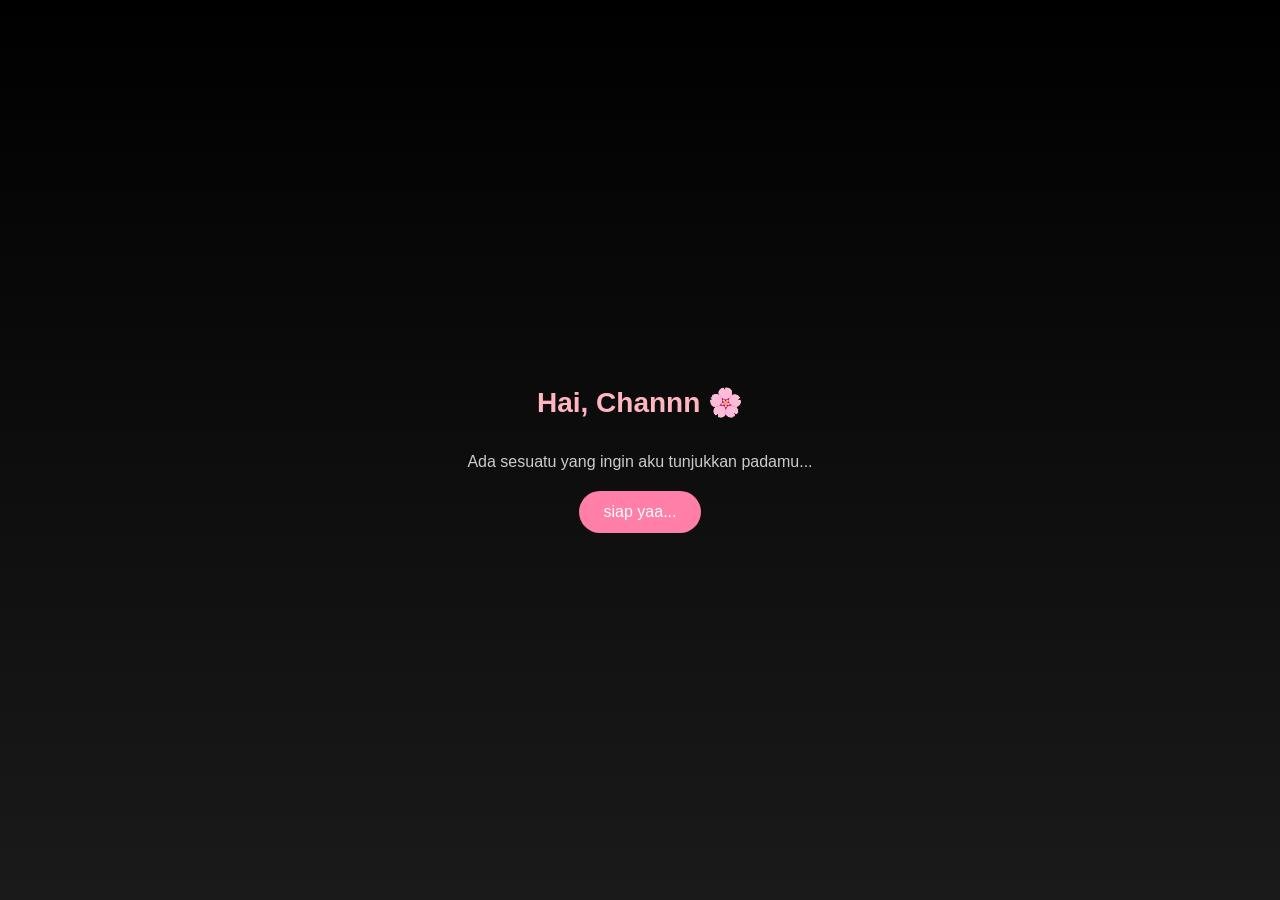
<file: Index.html>
<!DOCTYPE html>
<html lang="id">
  <head>
    <meta charset="UTF-8" />
    <meta name="viewport" content="width=device-width, initial-scale=1.0" />
    <title>Puisi untuk Chandra</title>
    <link rel="stylesheet" href="Index.css" />
  </head>

  <body>
    <!-- ====== SLIDE 1: Tombol aktifkan musik ====== -->
    <div class="intro-slide" id="introSlide">
      <h1>Hai, Channn 🌸</h1>
      <p>Ada sesuatu yang ingin aku tunjukkan padamu...</p>
      <button id="startBtn">siap yaa...</button>
    </div>

    <!-- ====== SLIDE 2: Puisi ====== -->
    <div class="main-slide hidden" id="mainSlide">
      <div class="heart-container"></div>

      <div class="poem-container">
        <h1>Aisha Chandra Adjie Zahro</h1>
        <p class="poem">
          Aku mengenalmu jauh sebelum aku punya alasan untuk jatuh.<br />
          Sebelum rasa ini tahu artinya rindu,<br />
          aku sudah memperhatikanmu<br />
          dari jauh, dalam diam, tanpa niat apa-apa.<br /><br />
          Aku tahu kisahmu,<br />
          tentang dia yang pernah kau cinta,<br />
          tentang luka yang tak semua orang paham.<br />
          Aku lihat caramu tersenyum di atas cerita yang berat,<br />
          dan entah kenapa, hatiku ikut belajar sabar.<br /><br />
          Awalnya aku cuma ingin tahu,<br />
          bukan ingin memiliki.<br />
          Tapi semesta memang suka bercanda<br />
          lewat satu catatan kecil di Instagram,<br />
          dan aku mereply nya,<br />
          dan tanpa sadar, dari situ semuanya mulai berubah.<br /><br />
          Hari berganti hari,<br />
          dan entah sejak kapan,<br />
          aku mulai menunggu notifikasi darimu<br />
          lebih dari apa pun yang lain.<br />
          Cinta ini tumbuh, pelan, tapi nyata.<br />
          Mungkin karena kau cantik, mungkin karena kau baik,<br />
          atau mungkin karena aku terlalu nyaman<br />
          setiap kali bicara denganmu.<br /><br />
          Aku bahagia,<br />
          karena kau mengizinkan aku mengenalmu lebih dalam.<br />
          Aku tahu, kita belum sejauh itu,<br />
          tapi jujur saja<br />
          you’ve become my favorite person to think about.<br /><br />
          Kadang aku rindu,<br />
          meski kita belum sering bertemu.<br />
          Rindu yang sederhana,<br />
          yang cuma ingin dengar kabar,<br />
          atau sekadar melihat senyummu.<br />
          Lucu ya, hal sesederhana itu bisa bikin aku tenang.<br /><br />
          Banyak “semoga” yang kusemogakan untukmu:<br />
          semoga kau terbuka padaku,<br />
          semoga aku bisa jadi tempat kau pulang bercerita,<br />
          meski bukan lewat chat, bisa lewat video yang kamu kirim,<br />
          atau caption random yang kau tulis malam-malam.<br />
          As long as it’s from you, I’ll listen.<br /><br />
          Aku ingin tahu banyak hal darimu<br />
          tentang kehidupanmu,<br />
          tentang masa kecilmu,<br />
          atau tentang hal-hal kecil yang kau sembunyikan dari dunia.<br />
          Aku ingin kau tahu,<br />
          aku suka mendengar suaramu,<br />
          lebih dari lagu apa pun di playlist-ku.<br /><br />
          Dan kalau nanti aku berani lebih jujur lagi,<br />
          mungkin aku akan bilang,<br />
          you make my ordinary days feel like poetry.<br />
          Kau adalah jeda yang menenangkan<br />
          di tengah hidup yang riuh dan lelah.<br /><br />
          Aku cuma ingin kau tetap di sisiku<br />
          bukan karena janji,<br />
          tapi karena kita sama-sama ingin bertahan,<br />
          sampai waktu menyerah melihat kita tak saling lepas.<br /><br />
          Dan nanti,<br />
          kalau langit benar-benar merestui,<br />
          aku akan menatapmu sambil tersenyum dan berkata pelan:<br />
          “See? I told you… love always finds its way.”
        </p>
        <p class="author">— Dari Ilham</p>
      </div>
    </div>

    <!-- Audio -->
    <audio id="bergemasampaiselamanya" loop muted>
      <source src="backsong.mp3" type="audio/mpeg" />
      Browser tidak mendukung audio.
    </audio>

    <script>
      // Animasi hati
      function createHeart() {
        const heart = document.createElement("div");
        heart.classList.add("heart");
        heart.innerHTML = "❤️";
        heart.style.left = Math.random() * 100 + "vw";
        heart.style.animationDuration = 4 + Math.random() * 3 + "s";
        document.querySelector(".heart-container").appendChild(heart);
        setTimeout(() => heart.remove(), 7000);
      }

      // Jalankan animasi hati terus menerus
      setInterval(createHeart, 400);

      // Kontrol slide
      const startBtn = document.getElementById("startBtn");
      const introSlide = document.getElementById("introSlide");
      const mainSlide = document.getElementById("mainSlide");
      const music = document.getElementById("bergemasampaiselamanya");

      startBtn.addEventListener("click", () => {
        music.muted = false;
        music.play().catch((err) => console.log("Autoplay dicegah:", err));

        // Transisi ke slide puisi
        introSlide.classList.add("hidden");
        mainSlide.classList.remove("hidden");
      });
    </script>
  </body>
</html>
</file>
<file: Index.css>
/* ====== Slide pertama (intro) ====== */

.intro-slide {
  height: 100vh;
  display: flex;
  flex-direction: column;
  justify-content: center;
  align-items: center;
  background: linear-gradient(180deg, #000000, #1a1a1a);
  text-align: center;
  transition: opacity 1s ease;
  z-index: 3;
}

.intro-slide h1 {
  color: #ffb6c1;
  font-size: 28px;
}

.intro-slide p {
  color: #ccc;
  margin-bottom: 20px;
}

button {
  background: #ff7fa8;
  border: none;
  padding: 12px 25px;
  border-radius: 25px;
  color: white;
  font-size: 16px;
  cursor: pointer;
  transition: 0.3s;
}

button:hover {
  background: #ff4f87;
}

.hidden {
  display: none;
}

/* ====== Slide puisi (dari kode kamu sebelumnya) ====== */

body {
  margin: 0;
  padding: 0;
  background: linear-gradient(180deg, #0d0d0d 0%, #1a1a1a 100%);
  color: #ffffff;
  font-family: "Poppins", sans-serif;
  overflow-x: hidden;
  position: relative;
}

.heart-container {
  position: fixed;
  width: 100%;
  height: 100%;
  top: 0;
  left: 0;
  overflow: hidden;
  z-index: 0;
}

.heart {
  position: absolute;
  bottom: -10px;
  font-size: 22px;
  animation: floatUp linear forwards;
  opacity: 0.9;
}

@keyframes floatUp {
  0% {
    transform: translateY(0) scale(1);
    opacity: 1;
  }
  100% {
    transform: translateY(-100vh) scale(1.5);
    opacity: 0;
  }
}

.poem-container {
  position: relative;
  z-index: 1;
  max-width: 700px;
  margin: 80px auto;
  padding: 40px 25px;
  text-align: left;
  background: rgba(255, 255, 255, 0.05);
  border-radius: 20px;
  box-shadow: 0 0 20px rgba(255, 192, 203, 0.2);
  backdrop-filter: blur(6px);
}

.poem-container h1 {
  text-align: center;
  font-size: 26px;
  color: #ffb6c1;
  letter-spacing: 1px;
  margin-bottom: 25px;
}

.poem {
  max-height: 70vh;
  overflow-y: auto;
  padding-right: 10px;
  line-height: 1.8;
  scroll-behavior: smooth;
  font-size: 16px;
}

.poem::-webkit-scrollbar {
  width: 6px;
}

.poem::-webkit-scrollbar-thumb {
  background: #ff8ba0;
  border-radius: 10px;
}

.poem::-webkit-scrollbar-track {
  background: rgba(255, 255, 255, 0.05);
}

.author {
  text-align: right;
  margin-top: 20px;
  font-style: italic;
  color: #ccc;
}

@media (max-width: 600px) {
  .poem-container {
    margin: 40px 15px;
    padding: 25px 20px;
  }
  .poem-container h1 {
    font-size: 22px;
  }
  .poem {
    font-size: 15px;
  }
}
</file>
<file: index.css>
/* ====== Slide pertama (intro) ====== */

.intro-slide {
  height: 100vh;
  display: flex;
  flex-direction: column;
  justify-content: center;
  align-items: center;
  background: linear-gradient(180deg, #000000, #1a1a1a);
  text-align: center;
  transition: opacity 1s ease;
  z-index: 3;
}

.intro-slide h1 {
  color: #ffb6c1;
  font-size: 28px;
}

.intro-slide p {
  color: #ccc;
  margin-bottom: 20px;
}

button {
  background: #ff7fa8;
  border: none;
  padding: 12px 25px;
  border-radius: 25px;
  color: white;
  font-size: 16px;
  cursor: pointer;
  transition: 0.3s;
}

button:hover {
  background: #ff4f87;
}

.hidden {
  display: none;
}

/* ====== Slide puisi (dari kode kamu sebelumnya) ====== */

body {
  margin: 0;
  padding: 0;
  background: linear-gradient(180deg, #0d0d0d 0%, #1a1a1a 100%);
  color: #ffffff;
  font-family: "Poppins", sans-serif;
  overflow-x: hidden;
  position: relative;
}

.heart-container {
  position: fixed;
  width: 100%;
  height: 100%;
  top: 0;
  left: 0;
  overflow: hidden;
  z-index: 0;
}

.heart {
  position: absolute;
  bottom: -10px;
  font-size: 22px;
  animation: floatUp linear forwards;
  opacity: 0.9;
}

@keyframes floatUp {
  0% {
    transform: translateY(0) scale(1);
    opacity: 1;
  }
  100% {
    transform: translateY(-100vh) scale(1.5);
    opacity: 0;
  }
}

.poem-container {
  position: relative;
  z-index: 1;
  max-width: 700px;
  margin: 80px auto;
  padding: 40px 25px;
  text-align: left;
  background: rgba(255, 255, 255, 0.05);
  border-radius: 20px;
  box-shadow: 0 0 20px rgba(255, 192, 203, 0.2);
  backdrop-filter: blur(6px);
}

.poem-container h1 {
  text-align: center;
  font-size: 26px;
  color: #ffb6c1;
  letter-spacing: 1px;
  margin-bottom: 25px;
}

.poem {
  max-height: 70vh;
  overflow-y: auto;
  padding-right: 10px;
  line-height: 1.8;
  scroll-behavior: smooth;
  font-size: 16px;
}

.poem::-webkit-scrollbar {
  width: 6px;
}

.poem::-webkit-scrollbar-thumb {
  background: #ff8ba0;
  border-radius: 10px;
}

.poem::-webkit-scrollbar-track {
  background: rgba(255, 255, 255, 0.05);
}

.author {
  text-align: right;
  margin-top: 20px;
  font-style: italic;
  color: #ccc;
}

@media (max-width: 600px) {
  .poem-container {
    margin: 40px 15px;
    padding: 25px 20px;
  }
  .poem-container h1 {
    font-size: 22px;
  }
  .poem {
    font-size: 15px;
  }
}
</file>
<file: 2ujicoba2.css>
/* ====== Slide pertama (intro) ====== */

.intro-slide {
  height: 100vh;
  display: flex;
  flex-direction: column;
  justify-content: center;
  align-items: center;
  background: linear-gradient(180deg, #000000, #1a1a1a);
  text-align: center;
  transition: opacity 1s ease;
  z-index: 3;
}

.intro-slide h1 {
  color: #ffb6c1;
  font-size: 28px;
}

.intro-slide p {
  color: #ccc;
  margin-bottom: 20px;
}

button {
  background: #ff7fa8;
  border: none;
  padding: 12px 25px;
  border-radius: 25px;
  color: white;
  font-size: 16px;
  cursor: pointer;
  transition: 0.3s;
}

button:hover {
  background: #ff4f87;
}

.hidden {
  display: none;
}

/* ====== Slide puisi (dari kode kamu sebelumnya) ====== */

body {
  margin: 0;
  padding: 0;
  background: linear-gradient(180deg, #0d0d0d 0%, #1a1a1a 100%);
  color: #ffffff;
  font-family: "Poppins", sans-serif;
  overflow-x: hidden;
  position: relative;
}

.heart-container {
  position: fixed;
  width: 100%;
  height: 100%;
  top: 0;
  left: 0;
  overflow: hidden;
  z-index: 0;
}

.heart {
  position: absolute;
  bottom: -10px;
  font-size: 22px;
  animation: floatUp linear forwards;
  opacity: 0.9;
}

@keyframes floatUp {
  0% {
    transform: translateY(0) scale(1);
    opacity: 1;
  }
  100% {
    transform: translateY(-100vh) scale(1.5);
    opacity: 0;
  }
}

.poem-container {
  position: relative;
  z-index: 1;
  max-width: 700px;
  margin: 80px auto;
  padding: 40px 25px;
  text-align: left;
  background: rgba(255, 255, 255, 0.05);
  border-radius: 20px;
  box-shadow: 0 0 20px rgba(255, 192, 203, 0.2);
  backdrop-filter: blur(6px);
}

.poem-container h1 {
  text-align: center;
  font-size: 26px;
  color: #ffb6c1;
  letter-spacing: 1px;
  margin-bottom: 25px;
}

.poem {
  max-height: 70vh;
  overflow-y: auto;
  padding-right: 10px;
  line-height: 1.8;
  scroll-behavior: smooth;
  font-size: 16px;
}

.poem::-webkit-scrollbar {
  width: 6px;
}

.poem::-webkit-scrollbar-thumb {
  background: #ff8ba0;
  border-radius: 10px;
}

.poem::-webkit-scrollbar-track {
  background: rgba(255, 255, 255, 0.05);
}

.author {
  text-align: right;
  margin-top: 20px;
  font-style: italic;
  color: #ccc;
}

@media (max-width: 600px) {
  .poem-container {
    margin: 40px 15px;
    padding: 25px 20px;
  }
  .poem-container h1 {
    font-size: 22px;
  }
  .poem {
    font-size: 15px;
  }
}
</file>
